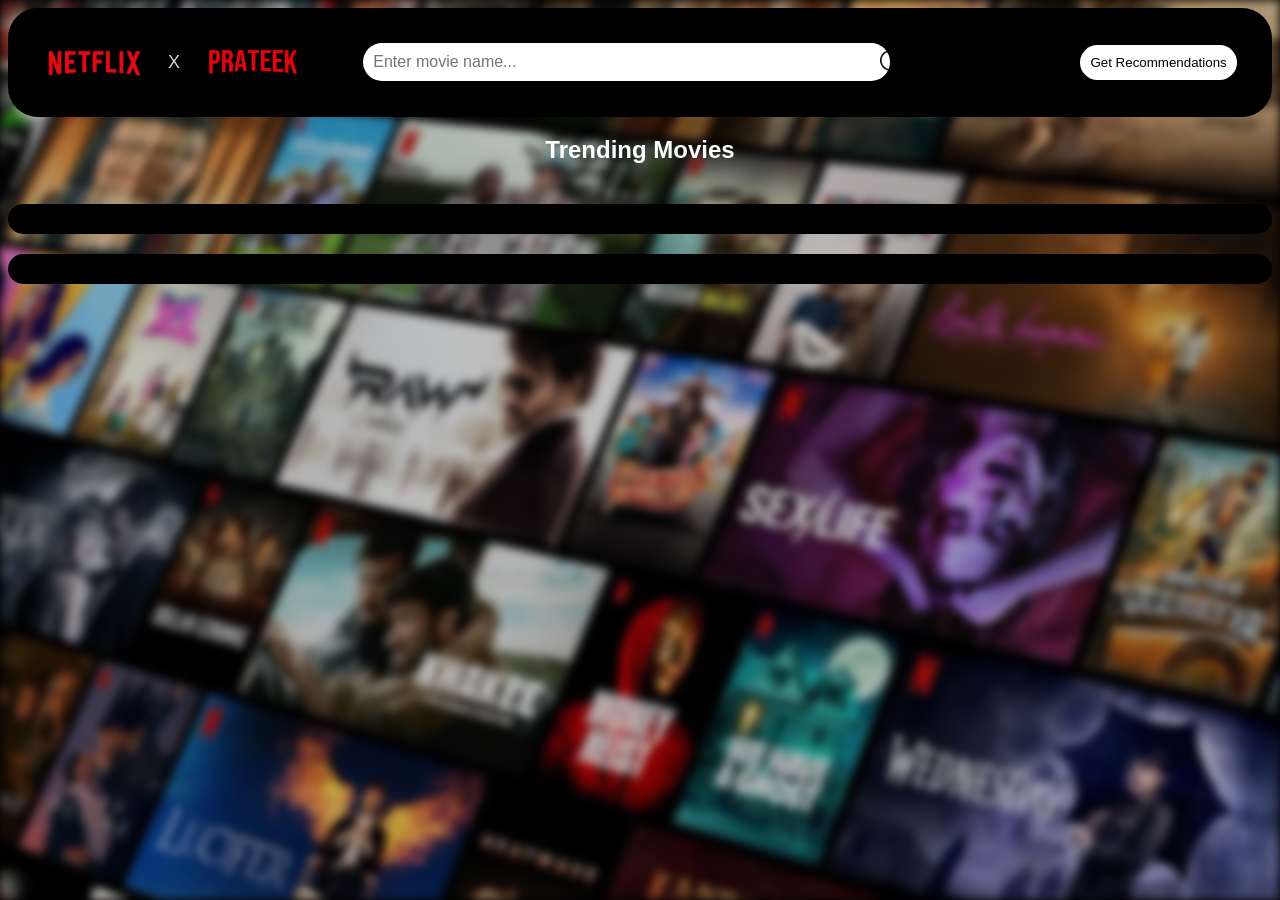
<file: index.html>
<!DOCTYPE html>
<html lang="en">
<head>
    <meta charset="UTF-8">
    <meta name="viewport" content="width=device-width, initial-scale=1.0">
    <title>PraTeeK™ X NETFLIX</title>
    <link rel="icon" href="np-photoaidcom-cropped.jpg">
    <link rel="stylesheet" href="index.css" />
</head>
<body>

    <div class="bg-overlay"></div>

    <div class="main">
        <img class="header" src="netflix.jpg">
        <p class="x">X</p>
        <img class="name" src="Prateek.jpg">

        <input class="bar" type="text" id="searchInput" placeholder="Enter movie name...">
        <img class="search_icon" onclick="searchMovie(); scrollToSection('movieDetails')" src="search-interface-symbol.png" alt="Search">

        <button class="recommend_btn" onclick="getRecommendations(); scrollToSection('recommendations')">Get Recommendations</button>
    </div>

    <h2>Trending Movies</h2>
    <div class="carousel-container">
        <button class="carousel-btn left-btn" onclick="scrollLeft()">&#10094;</button>
        <div id="trendingMovies" class="trending-carousel"></div>
        <button class="carousel-btn right-btn" onclick="scrollRight()">&#10095;</button>
    </div>

    <div id="movieDetails" class="movie-container"></div>
    <h2 id="recTitle" style="display: none;">Similar Movies</h2>
    <div id="recommendations" class="movie-list"></div>

    <script src="index.js"></script>

    <script>
        // Function to scroll to a specific section
        function scrollToSection(sectionId) {
            const section = document.getElementById(sectionId);
            if (section) {
                section.scrollIntoView({ behavior: 'smooth' });
            }
        }
    </script>
</body>
</html>
</file>
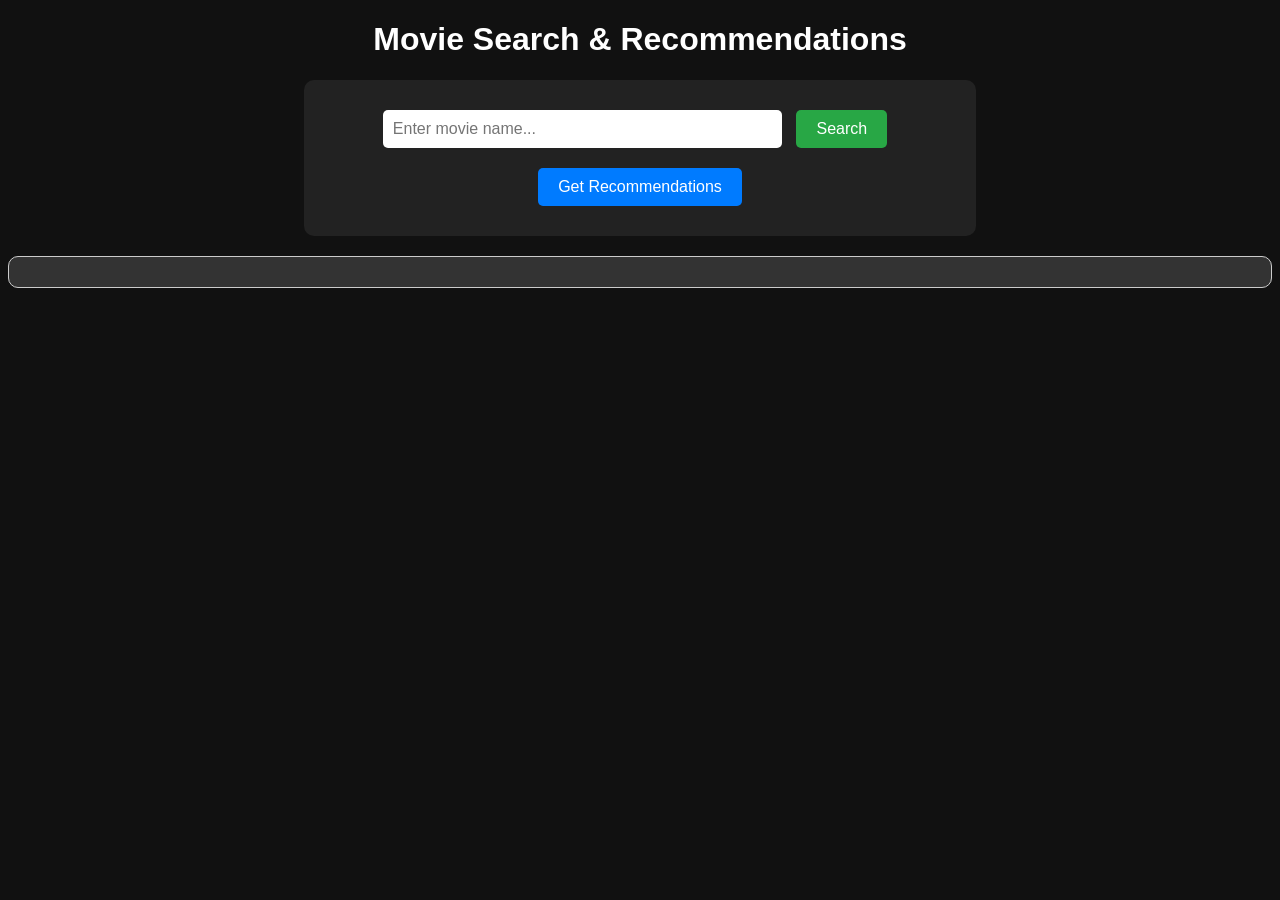
<file: movie_rs.html>
<!DOCTYPE html>
<html lang="en">
<head>
    <meta charset="UTF-8">
    <meta name="viewport" content="width=device-width, initial-scale=1.0">
    <title>Movie Search & Recommendations</title>
    <style>
        body {
            font-family: Arial, sans-serif;
            text-align: center;
            background-color: #111;
            color: white;
        }
        .container {
            width: 50%;
            margin: auto;
            padding: 20px;
            background-color: #222;
            border-radius: 10px;
        }
        input {
            width: 60%;
            padding: 10px;
            font-size: 16px;
            border-radius: 5px;
            border: none;
            margin-top: 10px;
        }
        button {
            padding: 10px 20px;
            font-size: 16px;
            margin: 10px;
            border: none;
            cursor: pointer;
            border-radius: 5px;
        }
        .search-btn { background-color: #28a745; color: white; }
        .recommend-btn { background-color: #007bff; color: white; }
        .movie-container, .recommendations {
            margin-top: 20px;
            padding: 15px;
            border: 1px solid #ccc;
            border-radius: 10px;
            background-color: #333;
        }
        img {
            width: 200px;
            border-radius: 10px;
        }
        .movie-list {
            display: flex;
            justify-content: center;
            flex-wrap: wrap;
            gap: 15px;
        }
    </style>
</head>
<body>

    <h1>Movie Search & Recommendations</h1>

    <div class="container">
        <input type="text" id="searchInput" placeholder="Enter movie name...">
        <button class="search-btn" onclick="searchMovie()">Search</button>
        <button class="recommend-btn" onclick="getRecommendations()">Get Recommendations</button>
    </div>

    <div id="movieDetails" class="movie-container"></div>
    <h2 id="recTitle" style="display: none;">Similar Movies</h2>
    <div id="recommendations" class="movie-list"></div>

    <script>
        const apiKey = "f6cf4e1fe3dc615ad725ecd19cba4559";
        let movieId = null;

        // Search for a movie by name
        function searchMovie() {
            const movieName = document.getElementById("searchInput").value;
            if (!movieName) {
                alert("Please enter a movie name!");
                return;
            }

            const searchUrl = `https://api.themoviedb.org/3/search/movie?api_key=${apiKey}&query=${encodeURIComponent(movieName)}`;

            fetch(searchUrl)
                .then(response => response.json())
                .then(data => {
                    if (data.results.length === 0) {
                        alert("Movie not found!");
                        return;
                    }

                    const movie = data.results[0];  // First result
                    movieId = movie.id;  // Store the movie ID for recommendations
                    document.getElementById("movieDetails").innerHTML = `
                        <h2>${movie.title}</h2>
                        <img src="https://image.tmdb.org/t/p/w500${movie.poster_path}" alt="Movie Poster">
                        <p><strong>Release Date:</strong> ${movie.release_date}</p>
                        <p><strong>Rating:</strong> ${movie.vote_average}/10</p>
                        <p><strong>Overview:</strong> ${movie.overview}</p>
                    `;

                    document.getElementById("recommendations").innerHTML = "";
                    document.getElementById("recTitle").style.display = "none";
                })
                .catch(error => console.error("Error fetching movie:", error));
        }

        // Get recommended movies based on searched movie
        function getRecommendations() {
            if (!movieId) {
                alert("Search for a movie first!");
                return;
            }

            const recUrl = `https://api.themoviedb.org/3/movie/${movieId}/recommendations?api_key=${apiKey}&language=en-US`;

            fetch(recUrl)
                .then(response => response.json())
                .then(data => {
                    if (data.results.length === 0) {
                        alert("No recommendations found for this movie.");
                        return;
                    }

                    document.getElementById("recommendations").innerHTML = data.results
                        .slice(0, 15) // Show top 6 recommendations
                        .map(movie => `
                            <div>
                                <img src="https://image.tmdb.org/t/p/w500${movie.poster_path}" alt="${movie.title}">
                                <p><strong>${movie.title}</strong></p>
                                <p>⭐ ${movie.vote_average}/10</p>
                            </div>
                        `)
                        .join("");

                    document.getElementById("recTitle").style.display = "block";
                })
                .catch(error => console.error("Error fetching recommendations:", error));
        }
    </script>

</body>
</html>
</file>
<file: index.css>
body {
    font-family: Arial, sans-serif;
    text-align: center;
    background-color: #302f2f;
    color: white;
    position: relative;
}

.bg-overlay {
    position: fixed;
    top: 0;
    left: 0;
    width: 100%;
    height: 100%;
    background: url('Imagen\ de\ WhatsApp\ 2025-02-17\ a\ las\ 19.58.22_b2dbe4c7.jpg') center/cover no-repeat;
    filter: blur(5px); /* Adjust blur intensity */
    z-index: -1; /* Keep it behind content */
}




.main {
    padding: 2%;
    background-color: black;
    border-radius: 30px;
    position: sticky;
    display: flex; /* Enable flexbox for layout */
    align-items: center; /* Vertically align items */
    flex-wrap: wrap; /* Allow items to wrap on smaller screens */
    justify-content: center; /* Center items horizontally */
}

.main .header {
    width: 100px;
    margin: 10px; /* Add some margin around the logo */
    order: 1; /* Place logo first */
    padding-left: 0px;
    padding-right: 200px;
}

.x{
    position: absolute;
    left: 160px;
    z-index: 2;
    font-size: 18px;
    color: rgb(210, 209, 204);
    
}

.name{
    position: absolute;
    width: 90px;
    left: 200px;
    z-index: 2;
    color: rgb(229, 9, 20);
    font-weight: bolder;
}

.bar {
    width: 20%;
    padding: 10px;
    font-size: 16px;
    border-radius: 100px;
    outline: none;
    border: none;
    margin: 10px; /* Add some margin around the input */
    order: 2; /* Place input second */
    flex-grow: 1; /* Allow input to expand to fill available space */

}


.search_icon {
    position: absolute;
    cursor: pointer;
    width: 2%; /* Adjusted width */
    border-radius: 100px;
    margin-top: -0.7%; /* Add some margin around the search icon */
    order: 3; /* Place search icon third */
    margin-left: 40%;
    padding-top: 10px;
    
}


.recommend_btn {
    padding: 10px;
    background-color: white;
    color: black;
    border: none;
    border-radius: 30px;
    cursor: pointer;
    margin: 10px; /* Add some margin around the button */
    order: 4; /* Place button fourth */
    white-space: nowrap; /* Prevent button text from wrapping */
    margin-left: 180px;
}

/* Media query for smaller screens (e.g., tablets and phones) */
@media (max-width: 768px) {
    .main input {
        width: 80%; /* Make input wider on smaller screens */
        order: 2; /* Ensure input stays in the correct order */
        flex-grow: 0; /* Prevent input from expanding too much */
    }

    .main img {
        width: 5%; /* Make search icon bigger on smaller screens */
    }

    .recommend_btn {
        width: auto; /* Adjust button width */
        order: 4;
    }
}
.movie-container, .movie-list {
    margin-top: 20px;
    padding: 15px;
    border-radius: 20px;
    background-color: #000000;
    text-align: left;
}

.movie-list {
    display: flex;
    justify-content: center;
    flex-wrap: wrap;
    gap: 15px;
}

.movie-list div {
    width: 150px;
    text-align: center;
}

.movie-list img {
    width: 100%;
    border-radius: 10px;
}


.title{
    text-align: left;
    margin-left: 150px;
}

.poster{
    width: 40vh;
    border-radius: 30px;
    margin-left: 135px;
}

.Release_Date{
    position: absolute;
    right: 60vh;
    top: 110vh;
}

.Rating{
    text-align: right;
    position: absolute;
    right: 66.6vh;
    top: 115vh;
}

.Overview{
    text-align: left;
    position: absolute;
    padding-left: 500px;
    padding-right: 100px;
    top: 95vh;
}


/* Remove the unwanted gray parts */
body {
    background: #000; /* Set the background to black */
    overflow-x: hidden; /* Prevent horizontal scrolling */
}

/* Carousel Container */
.carousel-container {
    position: relative;
    width: 90%;
    margin: auto;
    overflow: hidden;
}

/* Trending Movies Carousel */
.trending-carousel {
    display: flex;
    gap: 15px;
    transition: transform 0.5s ease-in-out;
    overflow: hidden;
}

/* Movie Item */
.trending-item {
    min-width: 150px;
    text-align: center;
    flex: 0 0 auto;
}

.trending-item img {
    width: 140px;
    border-radius: 10px;
}

/* Navigation Buttons */
.carousel-btn {
    position: absolute;
    top: 50%;
    transform: translateY(-50%);
    background-color: rgba(255, 255, 255, 0.6);
    border: none;
    cursor: pointer;
    padding: 10px;
    font-size: 20px;
    border-radius: 50%;
    z-index: 10;
}

.left-btn {
    left: 0;
}

.right-btn {
    right: 0;
}



/* Responsive Design for Mobile Screens */
@media (max-width: 768px) {
    .main {
        width: 90%;
        padding: 15px;
    }

    .main input {
        width: 80%;
    }

    .main img {
        width: 35px;
    }

    .recommend_btn {
        width: 80%;
        font-size: 14px;
    }

    .movie-list {
        flex-wrap: wrap;
    }

    .movie-list div {
        width: 45%;
    }

    .poster {
        width: 80%;
    }
}
</file>
